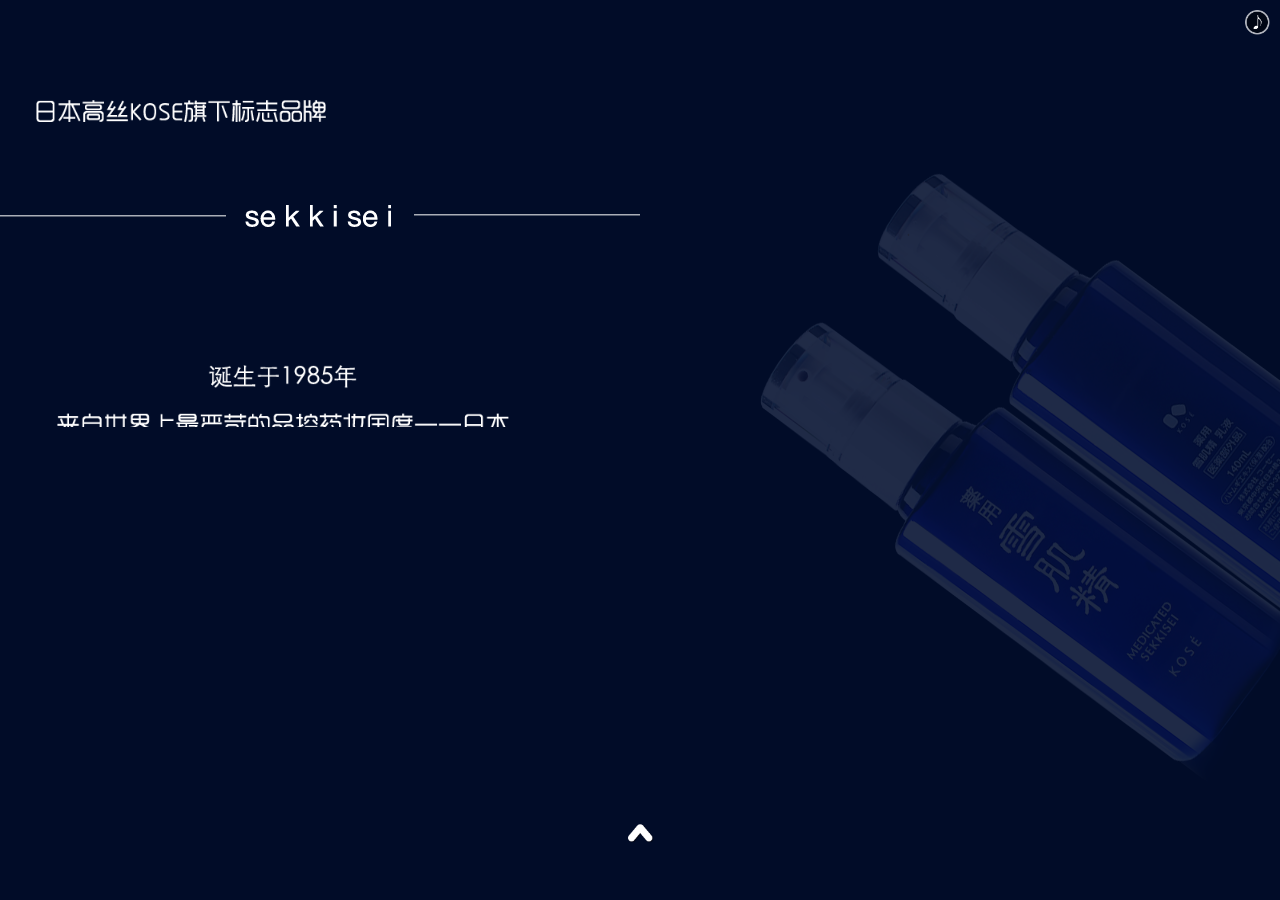
<file: index.html>
<!DOCTYPE html>
<html lang="en">
<head>
	<meta charset="UTF-8">
	<meta http-equiv="Cache-Control" content="no-transform " />
	<meta name="format-detection" content="telephone=no">
	<meta name="viewport" content="width=device-width, initial-scale=2.0, user-scalable=no, minimum-scale=1.0, maximum-scale=1.0" />
	<link rel="stylesheet" href="css/common.css">
	<link rel="apple-touch-icon" href="images/wq.jpg"/>
	<meta name="sharecontent" data-msg-img="images/bgz.jpg" data-msg-title="【雪肌精·美白传奇】 从未改变的挚爱" data-msg-content="这一刻零距离接触！" data-line-img="images/bgz.jpg" data-line-title="【雪肌精·美白传奇】 从未改变的挚爱">
	<!--微信转发图标-->
	<div id='wx_pic' style='margin:0 auto;width:300px; height:300px; display:none;'>
		<img src="images/bgz.jpg" />
	</div>
	<title>雪肌精</title>    	        	
</head>
<body>
<!-- 	<div id='main'>
		<div id='page1'>
			<canvas id='canvas' style="width: 100%"></canvas>
		</div>
	</div> -->
	<section class="section" id="section">
		<ul>
			<li class="section_li hide p1">
				<arction class="content">
					<div class="p1bg"></div>
					<div class="mask"></div>
					<div class="title1 title"><img src="images/p1title1.png" alt=""></div>
					<div class="title2 title"><img src="images/p1title2.png" alt=""></div>
					<div class="title3 title"><img src="images/p1title3.png" alt=""></div>
					<div class="arrow"><p class="afor_1"></p></div>
				</arction>
			</li>
			<li class="section_li hide p2">
				<arction class="content">
					<div class="pic big"><img src="images/p2pic1.png" alt=""></div>
					<div class="pic mid"><img src="images/p2pic2.png" alt=""></div>
					<div class="pic small"><img src="images/p2pic3.png" alt=""></div>
					<div class="txt t1"><img src="images/p2txt1.png" alt=""></div>
					<div class="txt t2"><img src="images/p2txt2.png" alt=""></div>
					<div class="txt t3"><img src="images/p2txt3.png" alt=""></div>	
					<div class="bg"><img src="images/p2bg1.png" alt=""></div>
					<div class="bg"><div class="mask"></div><img src="images/p2bg2.png" alt=""></div>
					<div class="bg"><img src="images/p2bg3.png" alt=""></div>										
					<div class="arrow"><p class="afor_1"></p></div>
				</arction>					
			</li>
			<li class="section_li hide p3">
				<arction class="content">
					<div class="mask"></div>
					<div class="title"><img src="images/p3title.png" alt=""></div>
					<div class="hint1"><img src="images/p3hint1.png" alt=""></div>
					<div class="lz pic"><img src="images/p3lz.png" alt=""></div>
					<div class="dg pic"><img src="images/p3dg.png" alt=""></div>
					<div class="bl pic"><img src="images/p3bl.png" alt=""></div>
					<div class="lztxt txt"><img src="images/p3lztxt.png" alt=""></div>
					<div class="dgtxt txt"><img src="images/p3dgs.png" alt=""></div>
					<div class="bltxt txt"><img src="images/p3bltxt.png" alt=""></div>
					<div class="arrow"><p class="afor_1"></p></div>
				</arction>
			</li>
			<li class="section_li hide p4">
				<arction class="content">
					<div class="map"><img src="images/p4map.png" alt=""></div>
					<div class="logo"><img src="images/p4logo.png" alt=""></div>	
					<div class="product"><img src="images/p4product.png" alt=""></div>		
					<div class="honor"><img src="images/p4honor.png" alt=""></div>		
					<div class="txt"><img src="images/p4txt.png" alt=""></div>
					<div class="arrow"><p class="afor_1"></p></div>
				</arction>
			</li>
			<li class="section_li hide p5">
				<arction class="content">
					<div class="bg"></div>
					<div class="mask"></div>
					<div class="title"><img src="images/p5title.png" alt=""></div>				
					<div class="arrow"><p class="afor_1"></p></div>
				</arction>
			</li>
			<li class="section_li hide p6">
				<arction class="content">
					<div class="txt"><img src="images/p6t1.png" alt=""></div>
					<div class="txt t2"><img src="images/p6t2.png" alt=""></div>
					<div class="txt t3"><img src="images/p6t3.png" alt=""></div>
					<div class="product"><img src="images/p6product.png" alt=""></div>				
					<div class="arrow"><p class="afor_1"></p></div>
				</arction>
			</li>			
			<li class="section_li hide p7">
				<arction class="content">
					<div class="title"><img src="images/p7title.png" alt=""></div>	
					<div class="arrow"><p class="afor_1"></p></div>
				</arction>
			</li>
			<li class="section_li hide p8">
				<arction class="content">
					<div class="product"><img src="images/p8product.png" alt=""></div>
					<a class='buy' href="javascript:;"></a>			
					<div class="arrow"><p class="afor_1"></p></div>
				</arction>
			</li>
			<li class="section_li hide p9">
				<arction class="content">
					<div class="product"><img src="images/p9product.png" alt=""></div>
					<a class='buy' href="javascript:;"></a>	
					<div class="arrow"><p class="afor_1"></p></div>
				</arction>
			</li>
			<li class="section_li hide p10">
				<arction class="content">
					<div class="bg"></div>
					<div class="mask"></div>
					<div class="title1"><img src="images/p10title1.png" alt=""></div>				
					<div class="title2"><img src="images/p10title2.png" alt=""></div>				
					<div class="arrow"><p class="afor_1"></p></div>
				</arction>
			</li>						
		</ul>
	</section>
	<!--背景音乐-->
	<div class="music" id="music" >
		<div class="musicIcon musicStart"></div>
		<audio id="player" class="player" preload loop="loop" autoplay="autoplay" src="mp3.mp3" sta='play' style='position:absolute'></audio>
		<span class="note">打开</span>
	</div>
	<div id="loading_layer"><span class="loading_box"></span></div>
	<!--js-->
	<script type="text/javascript" src='js/zepto.js'></script>
	<!--script type="text/javascript" src="js/extend.js"></script-->
	<script type="text/javascript" src="js/flushAnimate.js"></script>
	<script type="text/javascript" src="js/TouchSlide.1.1.js"></script>
	<script type="text/javascript" src='js/shade.js'></script>
	<script type="text/javascript" src='js/new_wxshare.js'></script>
	<script src='js/velocity.min.js'></script>
	<script>
		//加载完执行
		window.onload = function(){
			setTimeout(function(){
				$('#section li:first-child').removeClass('hide').addClass('show'),5000;
				$('#loading_layer').hide();
			},false);
			setTimeout(function(){
				pageAnimate();

			},50);
			flushAnimate();	
			//代码前提是引用了zepto.js
			
			$(document)[0].ontouchstart = function(){
				if(!window.state){
					$('.player').attr('sta','play')[0].play();
				}
				window.state = true;
			};	
		}
		//声音控制
		$(".musicIcon").on('click',function(){
			var Media = document.getElementById("player")
			if($('.player').attr('sta')=='play'){
				$('.player').attr('sta','pause');
				Media.pause();
				$(this).removeClass('musicStart');
				$('.note').show()
				$('.note').html('关闭')
				setTimeout(function(){
					$('.note').hide()
				},1000);
			}
			else{
				$('.player').attr('sta','play');
				$(this).addClass('musicStart');
				Media.play();
				$('.note').show()
				$('.note').html('打开')
				setTimeout(function(){
					$('.note').hide()
				},2000);
			}
		});
	</script>
</body>
</html>
</file>
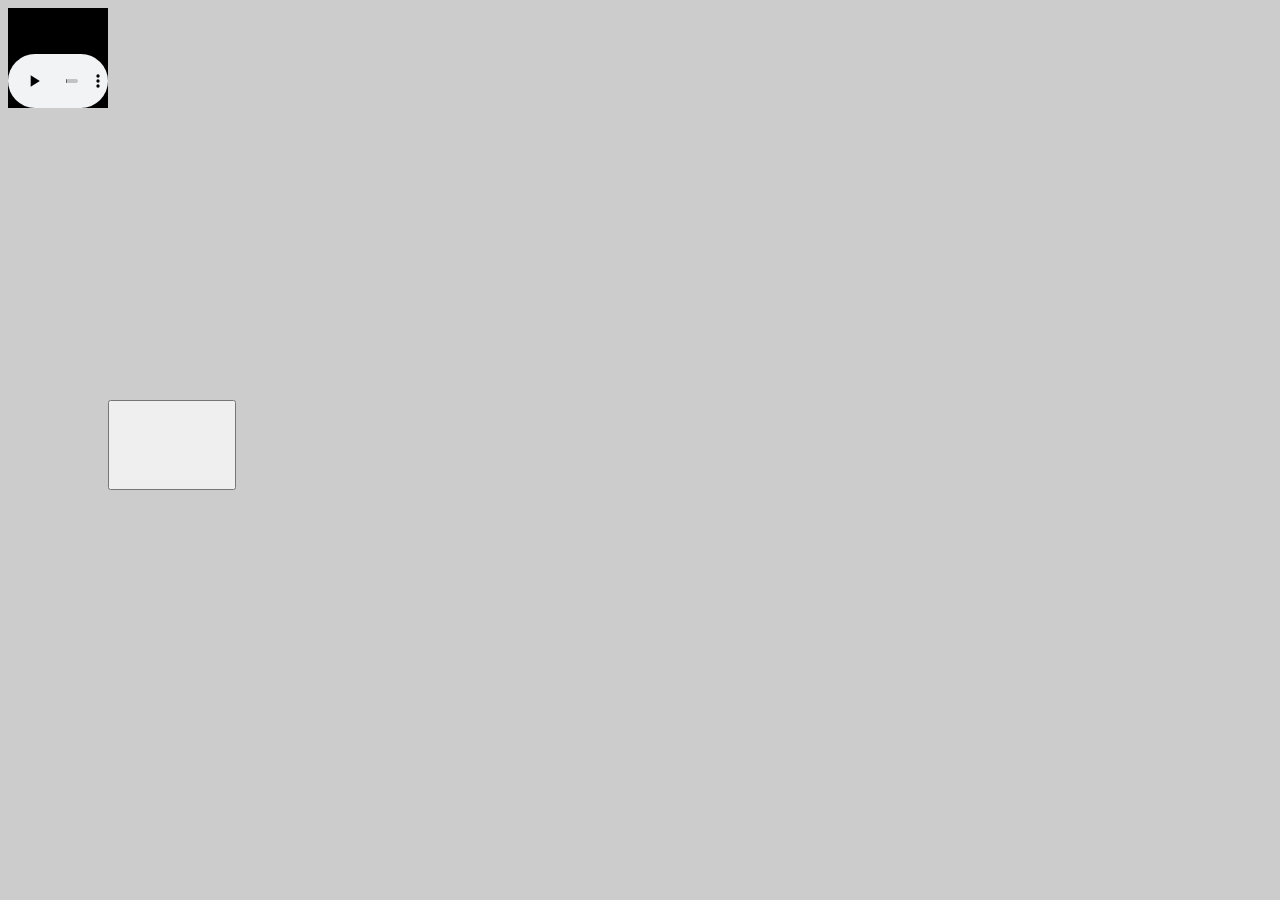
<file: audiots.html>
<!DOCTYPE html>
<html lang="en">
<head>
	<meta charset="UTF-8">
	<title>ts</title>
	<style>
	html{height: 100%; background: #ccc;}
	#player{width: 100px;height: 100px; background: #000; background-size: 50px 50px;}
	#btn{position: absolute; top: 400px; width: 10%; height: 10%;}
	</style>
	<script src='js/zepto.js'></script>
</head>
<body>
	<audio id="player" class="player" controls preload loop="loop" src="mp3.mp3" sta='play'>123</audio>
	<input type="button" id="btn" vaule='enter'>
	<script>

		var m = document.getElementById('player');
		// document.body.onclick = function(){
		// 	alert(1);
		// 	m.play();
		// }
		$(function(){
			$('input').on('tap',function(){
				console.log('ok');
			})
		})
	</script>
</body>
</html>
</file>
<file: css/common.css>
body,
div,
dl,
dt,
dd,
ul,
ol,
li,
h1,
h2,
h3,
h4,
h5,
h6,
pre,
form,
fieldset,
input,
p,
blockquote,
th,
td,
span,
img{margin: 0;padding: 0;border: 0;}
html{height: 100%;}
body{font-size: 14px;height: 100%;overflow: hidden;background: #000;}
a{text-decoration: none;outline: none;-webkit-touch-callout: none;}
a:hover{text-decoration: none;}
img{-webkit-touch-callout: none;vertical-align: bottom;}
li{list-style-type: none;}
ul,
ol,
dl{list-style: none;}
.test{background: url(../images/test.png) no-repeat;background-size: 360px;}
.back_size{background-size: cover;}
.back_wh{width: 204px;height: 165px;background: url(../images/test.png) no-repeat;background-size: 360px;opacity: 0;}
.front_mask{position: absolute; z-index: 999; width: 100%; height: 100%;background: url(../images/front.png) no-repeat center;background-size: cover;}
section ul li.section_li{position: absolute;left: 0;top: 0;width: 100%;height: 100%;overflow: hidden;background-position: center;}
section ul li.section_li .content{display: block;height: 100%;width: 100%;}
section ul li.section_li:nth-child(1) .p1bg{opacity: .8; background: url(../images/bg1.jpg) no-repeat center;background-size: 640px; width: 200%;height:100%; position: absolute; -webkit-transform:translate(50px,0);}
section ul li.section_li:nth-child(3){background: url(../images/p3bg.png) no-repeat center;background-size: cover;}
section ul li.section_li:nth-child(4){background: #fff;background-size: cover;}
section ul li.section_li:nth-child(5) .bg{background: url(../images/p5bg.jpg) no-repeat center;background-size: cover; width: 100%; height: 100%; position: absolute; z-index: 1;}
section ul li.section_li:nth-child(10){background: #000;}
section ul li.section_li:nth-child(10) .bg{background: url(../images/p10bg.png) no-repeat center;background-size: 320px; width: 100%; height: 100%; position: absolute; z-index: 1; -webkit-transform:translate(50px,0);}
section ul li.section_li:nth-child(6){background: #fff;background-size: cover;}
section ul li.section_li:nth-child(7){background: url(../images/p7bg.png) no-repeat center -64px #000;background-size: cover;}
section ul li.section_li .product_slider{width: 100%; height: 100%; position: absolute; top: 0; background:#fff;}
section ul li.section_li .product_slider li{float: left; height: 100%; position: relative; text-align: center;}
section ul li.section_li .product_slider li img{width: 320px;}
section ul li.section_li .product_slider .hd{display: none;}
section ul li.section_li .product_slider .bd{height: 100%;}
section ul li.section_li .product_slider li a{display: inline-block;top: 400px; width: 85px;height: 25px; background: url(../images/productBuy.png); background-size: cover;}
section ul li.section_li .bg_man{background: #2babd5;}
/*section ul li.section_li .title{color: #fff;text-align: center;line-height: 30px;padding-top: 15px;font-size: 18px;}*/
section ul li.section_li .sidel img{width: 100%;-webkit-animation: fadeInUp 2s .2s ease both;}
section ul li.section_li .bg_wom{background: #e7112f;}
section ul li.section_li.show{z-index: 10;display: block;}
section ul li.section_li.hide{z-index: 5;display: none;}
section ul li.section_li.active{z-index: 15;display: block;}
/*箭头指示引导*/.arrow{position: absolute;bottom: 5%;left: 50%;z-index: 150;width: 80px;height: 40px;margin-left: -40px;}
.arrow p{position: absolute;top: 50%;left: 50%;margin: -14px 0 0 -18px;width: 36.5px;height: 25px;
	-webkit-animation: start 1.5s infinite ease-in-out;}
.afor_1{background: url(../images/jt.png) no-repeat center;background-size: 60px;}
.music{width: 50px;height: 50px;position: absolute;top: 0px;right: 0px;z-index: 15;}
.musicIcon{width: 25px;height: 25px;background: url(../images/music.png);-webkit-background-size: cover;position: absolute;top: 10px;right: 10px;background-size: cover;}
.musicStart{-webkit-animation: rotateMusic .8s linear infinite both;}
@-webkit-keyframes rotateMusic{0%{-webkit-transform: rotate(0deg);}
100%{-webkit-transform: rotate(360deg);}}
.music .note{color: #fff;width: 25px;position: relative;left: 11px;top: 38px;display: none;}
.music .note{-webkit-animation: fadeInDown 1s 0s ease-out both;}
@-webkit-keyframes rotateInDownLeft{0%{-webkit-transform-origin: left bottom;-webkit-transform: rotate(-90deg);opacity: 0;}
100%{-webkit-transform-origin: left bottom;-webkit-transform: rotate(0);opacity: 1;}}
@-webkit-keyframes rotateInDownRight{0%{-webkit-transform-origin: right bottom;-webkit-transform: rotate(90deg);opacity: 0;}
100%{-webkit-transform-origin: right bottom;-webkit-transform: rotate(0);opacity: 1;}}
@-webkit-keyframes start{0%{opacity: 0;-webkit-transform: translate(0, 10px);}
60%{opacity: 1;-webkit-transform: translate(0, 0);}
100%{opacity: 0;-webkit-transform: translate(0, -8px);}}
@-webkit-keyframes move_gun{25%{background-position: 10px 10px;}
75%{background-position: -10px -10px;}
0%, 100%{background-position: 0 0;}}
@-webkit-keyframes movebg{25%{-webkit-transform: translate(100px, 10px);}
75%{-webkit-transform: translate(-100px, 10px);}
0%, 100%{-webkit-transform: translate(0, 0px);}}
@-webkit-keyframes rotate{0%{-webkit-transform: rotate(0deg);}
100%{-webkit-transform: rotate(360deg);}}
@-webkit-keyframes opacity{0%{opacity: .8;}
49%{opacity: 0.1;}
100%{opacity: 8;}}
@-webkit-keyframes opacity2{0%{opacity: .01;}
50%{opacity: 0.04;}
100%{opacity: .01;}}
@-webkit-keyframes flip1{0%{opacity: 0;-webkit-transform: rotateY(90deg);}
100%{opacity: 1;-webkit-transform: rotateY(0deg);}}
@-webkit-keyframes flip2{0%{opacity: 0;-webkit-transform: rotateX(90deg);}
100%{opacity: 1;-webkit-transform: rotateX(0deg);}}
@-webkit-keyframes tada{0%{-webkit-transform: scale(1);opacity: 0;}
10%, 20%{-webkit-transform: scale(0.9) rotate(-3deg);opacity: 1;}
30%, 50%, 70%, 90%{-webkit-transform: scale(1.1) rotate(3deg);}
40%, 60%, 80%{-webkit-transform: scale(1.1) rotate(-3deg);}
100%{-webkit-transform: scale(1) rotate(0);opacity: 1;}}
@-webkit-keyframes fadeInUp{0%{opacity: 0;-webkit-transform: translateY(100px);}
100%{opacity: 1;-webkit-transform: translateY(0);}}
@-webkit-keyframes bounceIL{0%{opacity: 0;-webkit-transform: translateX(-100px);}
60%{opacity: 1;-webkit-transform: translateX(5px);}
80%{-webkit-transform: translateX(-10px);}
100%{opacity: 1;-webkit-transform: 0px;}}
@-webkit-keyframes bounceIR{0%{opacity: 0;-webkit-transform: translateX(100px);}
60%{-webkit-transform: translateX(-5px);}
80%{-webkit-transform: translateX(10px);}
100%{opacity: 1;-webkit-transform: 0px;}}
@-webkit-keyframes fadeInDown{0%{opacity: 0;-webkit-transform: translateY(-30px);}
100%{opacity: 1;-webkit-transform: translateY(0);}}
@-webkit-keyframes fadeInLeft{0%{opacity: 0;-webkit-transform: translateX(-30px);}
100%{opacity: 1;-webkit-transform: translateX(0);}}
@-webkit-keyframes fadeInRright{0%{opacity: 0;-webkit-transform: translateX(30px);}
100%{opacity: 1;-webkit-transform: translateX(0);}}
@-webkit-keyframes loading{0%, 50%, 100%{-webkit-transform: rotate(0deg);}
25%, 75%{-webkit-transform: rotate(160deg);}}
@-webkit-keyframes slideExpandUp{0%{opacity: 0;}
25%{-webkit-transform: translateY(100%) scaleX(0.5);}
45%{-webkit-transform: translateY(-8%) scaleX(0.5);}
50%{-webkit-transform: translateY(2%) scaleX(0.5);}
55%{-webkit-transform: translateY(0%) scaleX(1.1);}
60%{-webkit-transform: translateY(0%) scaleX(0.9);}
75%{-webkit-transform: translateY(0%) scaleX(1.05);}
80%{-webkit-transform: translateY(0%) scaleX(0.95);}
90%{-webkit-transform: translateY(0%) scaleX(1.02);}
100%{opacity: 1;-webkit-transform: translateY(0%) scaleX(1);}}
@-webkit-keyframes hatch{0%{opacity: 0;-webkit-transform: translateY(60px);}
100%{opacity: 1;-webkit-transform: translateY(0px);}}
#main{position: relative;z-index: 99;overflow: hidden;}
/*#page1{width:100%;height: 100%;background:rgba(255,0,0,0.5);background-size: cover;}*/
#page1{width:100%;height: 100%;background: url(../images/bg1.jpg) no-repeat center;background-size: cover;}
#canvas{background:transparent;background-size: 100% 100%;}
#loading_layer{background: rgba(0,0,0,.6); position: absolute; left: 0; top: 0; width: 100%; height: 100%; z-index: 99;}
#loading_layer .loading_box{position: absolute; width: 60px; height: 60px; left: 50%; top: 50%;  margin: -30px 0 0 -30px; background: url(../images/load.gif) no-repeat; background-size: 60px;}

/*append*/

.p1 .mask{background-color: rgba(1,14,47,.85); width: 100%; height: 100%; position: absolute; z-index: 10;}
.p1 .title{text-align: center; position: absolute; top: 100px; overflow: hidden; z-index: 11;}
.p1 .title2{top: 160px; }
.p1 .title3{top: 260px; }
.p1 .title1 img{width: 80%; -webkit-transform:translate(0,30px);}
.p1 .title2 img{width: 100%; -webkit-transform:translate(0,45px);}
.p1 .title3 img{width: 80%; -webkit-transform:translate(0,105px);}
.p2{background: #fff;}
.p2 div{position: absolute;}
.p2 .txt{z-index: 9; top: 60px; text-align: center; width: 100%; opacity: 0;}
.p2 .txt img{ width: 100%; -webkit-transform:scale(1.3,1.3);}
.p2 .bg{width: 320px; top: -54px; z-index: 1; opacity: 0; -webkit-backface-visibility: hidden;}
.p2 .bg img{width: 100%;}
.p2 .bg .mask{
	content: "";
	position: absolute;
	width: 100%;
	height: 100%;
	z-index: 1;
	background: rgba(0,0,0,.7);
}
.p2 .pic{ width: 160px; z-index: 10; 200px; left: 15px; top: 160px; width: 200px; 
 -webkit-transition: -webkit-transform 1s ease-in-out; opacity: .7;
}
.p2 .pic img{width: 100%; position: relative; z-index: 10;}
.p2 .pic.big{
	-webkit-transform:scale(1,1) translate(0,0); opacity: 1;

}
.p2 .pic.mid{
	-webkit-transform:scale(.5,.5) translate(280px,250px); position: relative;
	
	-webkit-animation: blink 1.5s linear infinite both;
}
.p2 .pic.small{
	-webkit-transform:scale(.4,.4) translate(120px,490px);
}
.p2 .mid:after{
	content: "";
	width: 100%;
	height: 100%;
	border-radius: 50%;
	position: absolute;
	background: #fff;
	left: 0;
	top: 0;
	-webkit-transform:scale(1.2,1.2);
	-webkit-animation: zoom 1.5s linear infinite both;
}
.p2 .mid:before{
	content: "";
	width: 100%;
	height: 100%;
	border-radius: 50%;
	position: absolute;
	background: #fff;
	left: 0;
	top: 0;
	-webkit-transform:scale(1.1,1.1);
	-webkit-animation: zoom2 2s linear infinite both;
}
.p3 .mask{background:rgba(1,8,17,.8);width: 100%; height: 100%; z-index: 1;}
.p3 .title{text-align: center; position: absolute; top: 34px; overflow: hidden; z-index: 11;}
.p3 .title img{width: 80%; -webkit-transform:translate(0,18px);}
.p3 .hint1{text-align: center; position: absolute; top: 80px; overflow: hidden; z-index: 11;}
.p3 .hint1 img{width: 70%; -webkit-transform:translate(0,98px);}
.p3 .pic{width: 145px; height: 167px; position: absolute; z-index: 10; top: 240px; right: 28px;
-webkit-transform:translate3d(-320px,0,3) scale3d:'.5,.5,1'; opacity: 0; 
}
/*.p3 .lz{-webkit-transform:translate(10px,-65px);}
.p3 .dg{-webkit-transform:translate(45px,0);}
.p3 .bl{-webkit-transform:translate(10px,65px);}*/
.p3 .pic img{width: 100%; position: absolute;}
.p3 .txt{width: 154px; position: absolute; z-index: 10; top: 280px; left: 28px; overflow: hidden;}
/*.p3 .dgtxt{top:300px; }*/
/*.p3 .bltxt{top:370px;}*/
.p3 img{width: 100%; }
.p3 .txt img{-webkit-transform:translate(154px,0); opacity: 0;}

.p4 div{position: absolute;}
.p4 div img{width: 100%;}
.p4 .map{width: 100%; top: 0px; overflow: hidden;}
.p4 .map img{-webkit-transform:scale(1,1);}
.p4 .logo{width: 206px; top: 256px; right: 10px; overflow: hidden;}
.p4 .logo img{-webkit-transform:translate(0,81px); opacity: 0;}
.p4 .txt{width: 204px; top: 210px; right: 5px; overflow: hidden;}
.p4 .txt img{-webkit-transform:translate(0,30px); opacity: 0;}
.p4 .product{-webkit-transform:translate(0,-160px); width: 100%; bottom: 0px; left: 0 opacity: 0}
.p4 .honor{width: 95px; height: 95px; left: 5px; top: 180px;
z-index: 2; 
-webkit-transform: scaleZ(5) rotateY(90deg);
/*opacity: 0;*/
}

.p4 .buy,.p5 .buy{width: 63px;height: 63px; top: 313px; left: 55px; opacity: 0; 
 -webkit-animation: zoom 3s linear infinite both;
}
/*.buy img{width: 100%;}
.buy:after{content: ""; 
background-image:url(../images/p4buymax.png);
background-repeat:no-repeat;
background-position:center right;
background-size:8px 8px;
left: -13px; top: -13px;
position: absolute; width: 89px; height: 89px;
	 -webkit-animation: rotateRev 1s linear infinite both;
}
.buy:before{content: "";
background-image:url(../images/p4buymax.png);
background-repeat:no-repeat;
background-position:center right;
background-size:4px 4px;
left: -20px; top: -20px;
position: absolute; width: 103px; height: 103px;
	 -webkit-animation: rotate 3s linear infinite both;
}*/
.p5 div{position: absolute;}
.p5 .title{top: 120px; width: 100%; overflow: hidden; z-index: 99; text-align: center;}
.p5 .title img{width: 90%; /*-webkit-transform:rotate(90deg) translate(0,300px);*/-webkit-transform:translate(0,150px); opacity: 0;}
.p5 .mask{background-color: rgba(1,14,47,.7); opacity: 0; width: 100%; height: 100%; position: absolute; z-index: 10;}

.p6 div{position: absolute;}
.p6 .product{top: 282px; left: 51px; width: 232px; overflow: hidden; z-index: 99;}
.p6 .product img{width: 100%; /*-webkit-transform:rotate(90deg) translate(0,300px);*/-webkit-transform:translate(0,150px); opacity: 0;}
.p6 .txt{ opacity: 0; top: 32px; width: 100%;position: absolute; z-index: 10; text-align: center;}
.p6 .t2{top:160px;}
.p6 .t3{top:240px;}
.p6 .txt img{width: 70%;}


.p7 .title{ width: 287px; position: absolute; left: 15px ; top: 50px;}
.p7 .title img{width: 100%; opacity: 0;}
.p7 .blink{ -webkit-animation: blink 3s linear infinite both;}

.p8,.p9{background-color: #fff; text-align: center;}
.p8 .product,.p9 .product{
	width: 100%; text-align: center; position: absolute; top: 30px; opacity: 0;
}
.p8 img{ width: 206px;}
.p9 img{ width: 233px;}
.p8 a,.p9 a{opacity: 0; width: 151px;height: 45px; top: 390px; position: relative; display: inline-block; background: url(../images/buybuybuy.png) no-repeat center center; background-size: cover;}

.p10 div{position: absolute;}
.p10 .title1{ top: 93px;  overflow: hidden; z-index: 99; text-align: center;}
.p10 .title1 img{width: 80%; /*-webkit-transform:rotate(90deg) translate(0,300px);*/-webkit-transform:translate(0,89px); opacity: 0;}
.p10 .title2{top: 220px; overflow: hidden; z-index: 99;text-align: center;}
.p10 .title2 img{width: 70%; /*-webkit-transform:rotate(90deg) translate(0,300px);*/-webkit-transform:translate(0,40px); opacity: 0;}
.p10 .mask{background-color: rgba(1,14,47,.7); width: 100%; height: 100%; position: absolute; z-index: 10;}

/*动画*/
@-webkit-keyframes blink{
	0%{opacity: .7;}
	50%{opacity: 1;}
	100%{opacity: .5;}
}
@-webkit-keyframes rotate{
	0%{-webkit-transform: rotate(0deg);}
	100%{-webkit-transform: rotate(360deg);}
}
@-webkit-keyframes rotateRev{
	0%{-webkit-transform: rotate(360deg);}
	100%{-webkit-transform: rotate(0deg);}
}
@-webkit-keyframes zoom{
	0%{-webkit-transform:scale(1.1,1.1); opacity: .3}
	40%{-webkit-transform:scale(1,1); opacity: .5}
	60%{-webkit-transform:scale(1.1,1.1); opacity: 0}
	100%{-webkit-transform:scale(1.2,1.2); opacity: .1;}
}
@-webkit-keyframes zoom2{
	0%{-webkit-transform:scale(1,1); opacity: 1;}
	50%{-webkit-transform:scale(1,1); opacity: .3;}
	100%{-webkit-transform:scale(1.2,1.2); opacity: 0;}
}
@-webkit-keyframes zoomout{
	0%{-webkit-transform:scale(.1,.1);}
	40%{-webkit-transform:scale(1.2,1.2);}
	60%{-webkit-transform:scale(.8,.8);}
	80%{-webkit-transform:scale(1.1,1.1);}
	100%{-webkit-transform:scale(1,1);}
}
</file>
